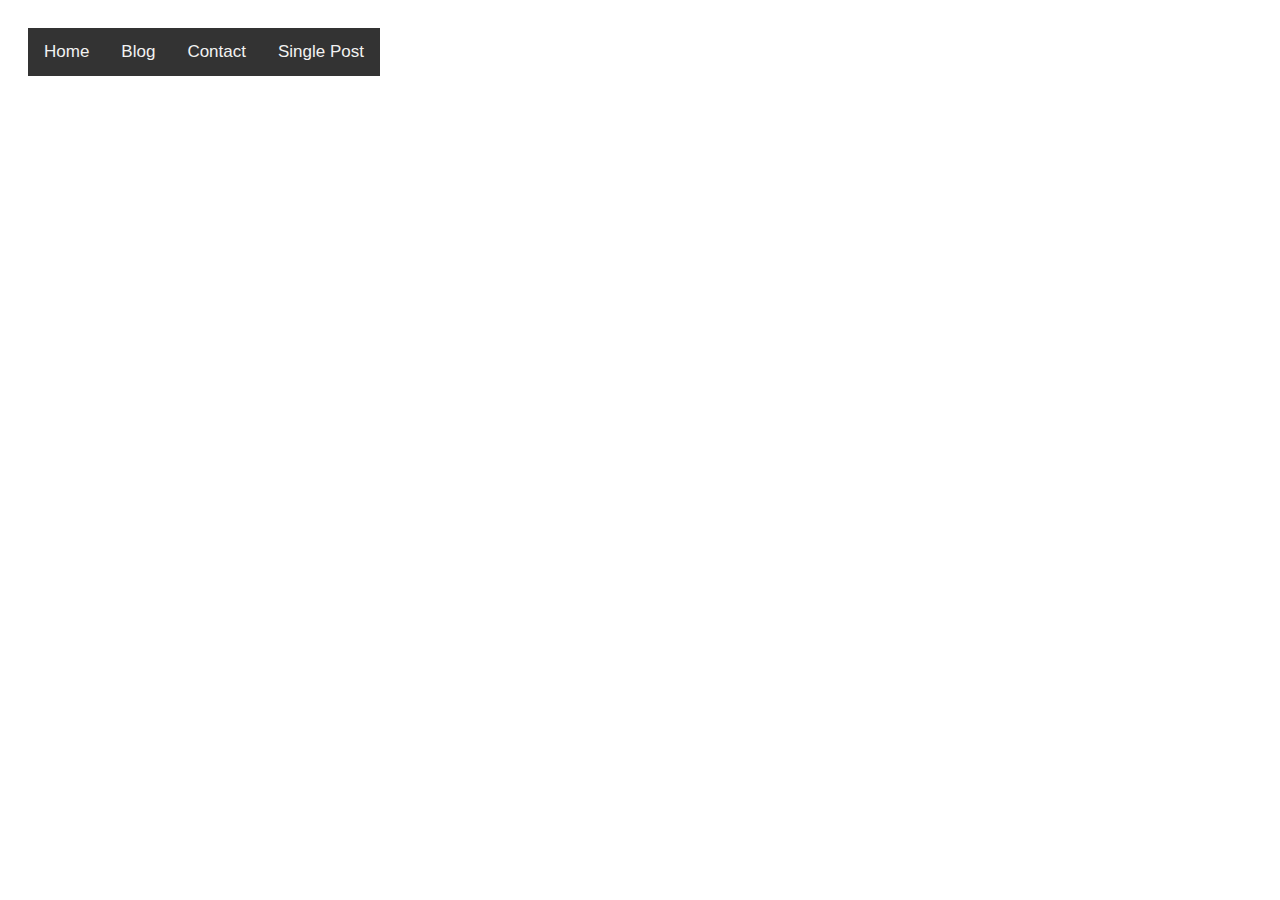
<file: index.html>
<!DOCTYPE html>
<html>
<head>
<meta name="viewport" content="width=device-width, initial-scale=1">
  <title>My blog</title>
<style>
  
body {font-family: Arial, Helvetica, sans-serif}
* {box-sizing: border-box;}

.bg-img {
  /* The image used */
  background-image: url("https://images.unsplash.com/photo-1488590528505-98d2b5aba04b?ixlib=rb-4.0.3&ixid=MnwxMjA3fDB8MHxwaG90by1wYWdlfHx8fGVufDB8fHx8&auto=format&fit=crop&w=1170&q=80");

  min-height: 380px;

  /* Center and scale the image nicely */
  background-position: center;
  background-repeat: no-repeat;
  background-size: cover;
  
  /* Needed to position the navbar */
  position: relative;
}

/* Position the navbar container inside the image */
.container {
  position: absolute;
  margin: 20px;
  width: auto;
}

/* The navbar */
.topnav {
  overflow: hidden;
  background-color: #333;
}

/* Navbar links */
.topnav a {
  float: left;
  color: #f2f2f2;
  text-align: center;
  padding: 14px 16px;
  text-decoration: none;
  font-size: 17px;
}

.topnav a:hover {
  background-color: #ddd;
  color: black;
}
</style>
</head>
<body>


<div class="bg-img">
  <div class="container">
    <div class="topnav">
      <a href="#home">Home</a>
      <a href="./blog.html">Blog</a>
      <a href="./contact.html">Contact</a>
      <a href="#about">Single Post</a>
    </div>
  </div>
</div>

</body>
</html>
</file>
